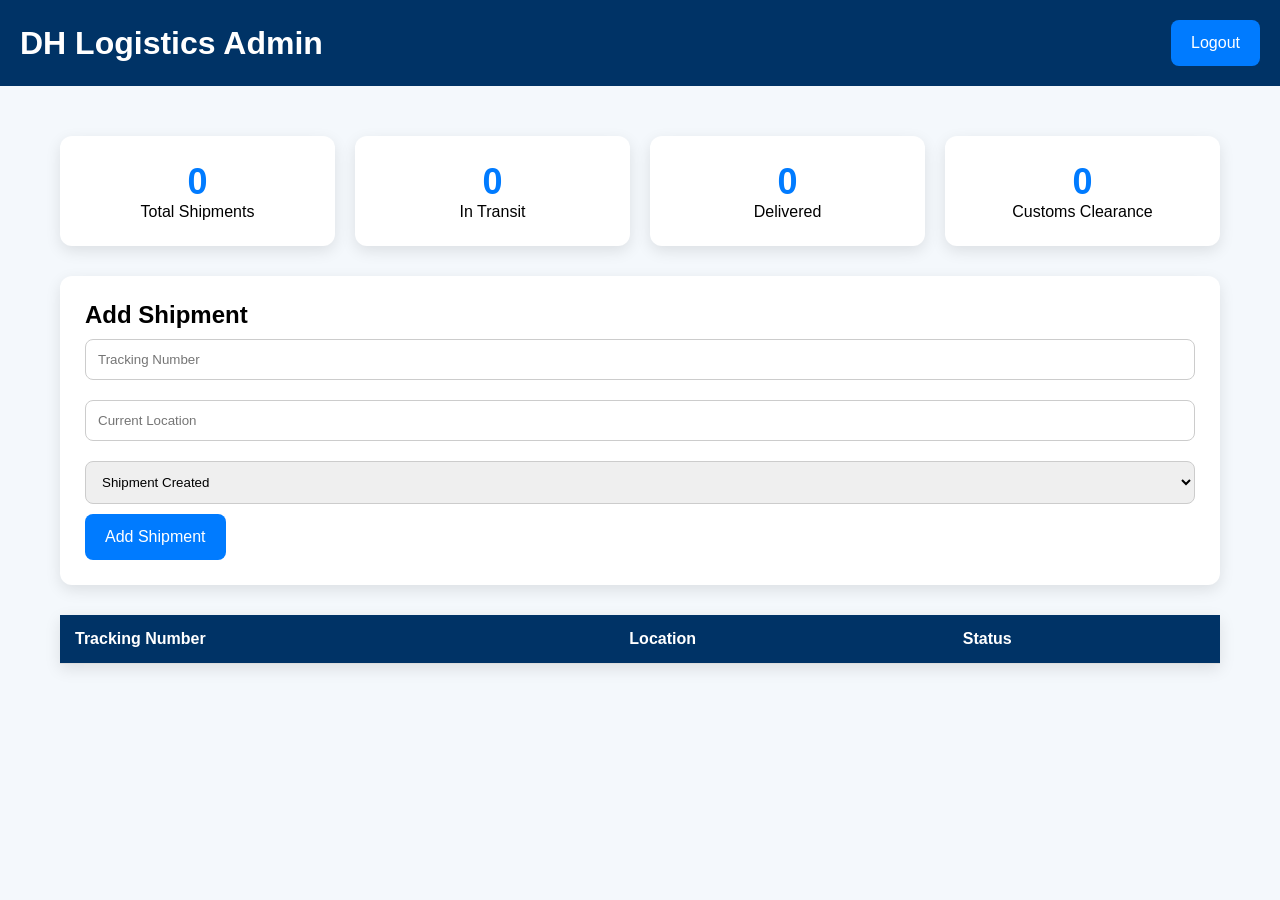
<file: admin.html>
<!DOCTYPE html>
<html lang="en">
<head>
<meta charset="UTF-8">
<meta name="viewport" content="width=device-width, initial-scale=1.0">
<title>DH Logistics Admin Dashboard</title>

<style>
*{
margin:0;
padding:0;
box-sizing:border-box;
font-family:Arial,sans-serif;
}

body{
background:#f4f8fc;
}

header{
background:#003366;
color:white;
padding:20px;
display:flex;
justify-content:space-between;
align-items:center;
}

.container{
max-width:1200px;
margin:30px auto;
padding:20px;
}

.cards{
display:grid;
grid-template-columns:repeat(auto-fit,minmax(220px,1fr));
gap:20px;
margin-bottom:30px;
}

.card{
background:white;
padding:25px;
border-radius:12px;
box-shadow:0 5px 15px rgba(0,0,0,.1);
text-align:center;
}

.card h2{
color:#007BFF;
font-size:36px;
}

.form{
background:white;
padding:25px;
border-radius:12px;
box-shadow:0 5px 15px rgba(0,0,0,.1);
margin-bottom:30px;
}

input,select{
width:100%;
padding:12px;
margin:10px 0;
border:1px solid #ccc;
border-radius:8px;
}

button{
background:#007BFF;
color:white;
padding:14px 20px;
border:none;
border-radius:8px;
cursor:pointer;
font-size:16px;
}

button:hover{
background:#005ecb;
}

table{
width:100%;
border-collapse:collapse;
background:white;
box-shadow:0 5px 15px rgba(0,0,0,.1);
}

th,td{
padding:15px;
border-bottom:1px solid #ddd;
text-align:left;
}

th{
background:#003366;
color:white;
}
</style>
</head>

<body>

<header>

<h1>DH Logistics Admin</h1>

<button onclick="logout()">Logout</button>

</header>

<div class="container">

<div class="cards">

<div class="card">
<h2 id="total">0</h2>
<p>Total Shipments</p>
</div>

<div class="card">
<h2 id="transit">0</h2>
<p>In Transit</p>
</div>

<div class="card">
<h2 id="delivered">0</h2>
<p>Delivered</p>
</div>

<div class="card">
<h2 id="customs">0</h2>
<p>Customs Clearance</p>
</div>

</div>

<div class="form">

<h2>Add Shipment</h2>

<input id="tracking" placeholder="Tracking Number">

<input id="location" placeholder="Current Location">

<select id="status">
<option>Shipment Created</option>
<option>In Transit</option>
<option>Customs Clearance</option>
<option>Out for Delivery</option>
<option>Delivered</option>
</select>

<button onclick="addShipment()">Add Shipment</button>

</div>

<table>

<thead>

<tr>

<th>Tracking Number</th>

<th>Location</th>

<th>Status</th>

</tr>

</thead>

<tbody id="shipments">

</tbody>

</table>

</div>

<script>
function logout(){
window.location.href="login.html";
}

function addShipment(){
alert("Next we'll connect this button to Firebase so it saves real shipments.");
}
</script>

</body>
</html>
</file>
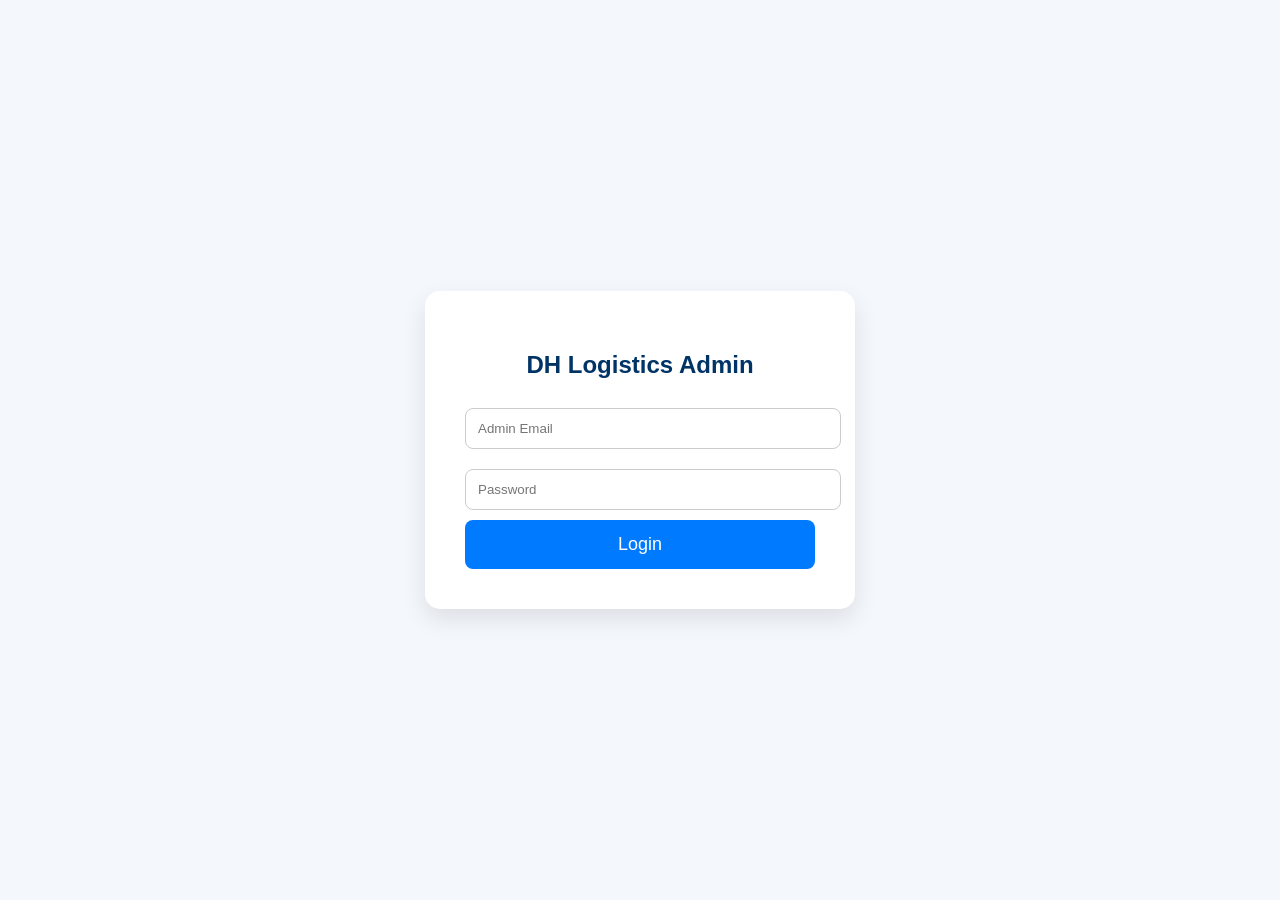
<file: login.html>
<!DOCTYPE html>
<html lang="en">
<head>
<meta charset="UTF-8">
<meta name="viewport" content="width=device-width, initial-scale=1.0">
<title>DH Logistics Admin Login</title>

<style>
body{
font-family:Arial,sans-serif;
background:#f4f8fc;
display:flex;
justify-content:center;
align-items:center;
height:100vh;
margin:0;
}

.login-box{
background:white;
padding:40px;
border-radius:15px;
box-shadow:0 10px 25px rgba(0,0,0,.1);
width:350px;
}

h2{
text-align:center;
color:#003366;
}

input{
width:100%;
padding:12px;
margin:10px 0;
border:1px solid #ccc;
border-radius:8px;
}

button{
width:100%;
padding:14px;
background:#007BFF;
color:white;
border:none;
border-radius:8px;
font-size:18px;
cursor:pointer;
}

button:hover{
background:#005ecb;
}
</style>

</head>

<body>

<div class="login-box">

<h2>DH Logistics Admin</h2>

<input
type="email"
id="email"
placeholder="Admin Email">

<input
type="password"
id="password"
placeholder="Password">

<button onclick="login()">
Login
</button>

</div>

<script>

function login(){

let email=document.getElementById("email").value;

let password=document.getElementById("password").value;

if(email==="admin@dhlogistics.com" && password==="DH2026"){

window.location.href="admin.html";

}else{

alert("Incorrect email or password.");

}

}

</script>

</body>
</html>
</file>
